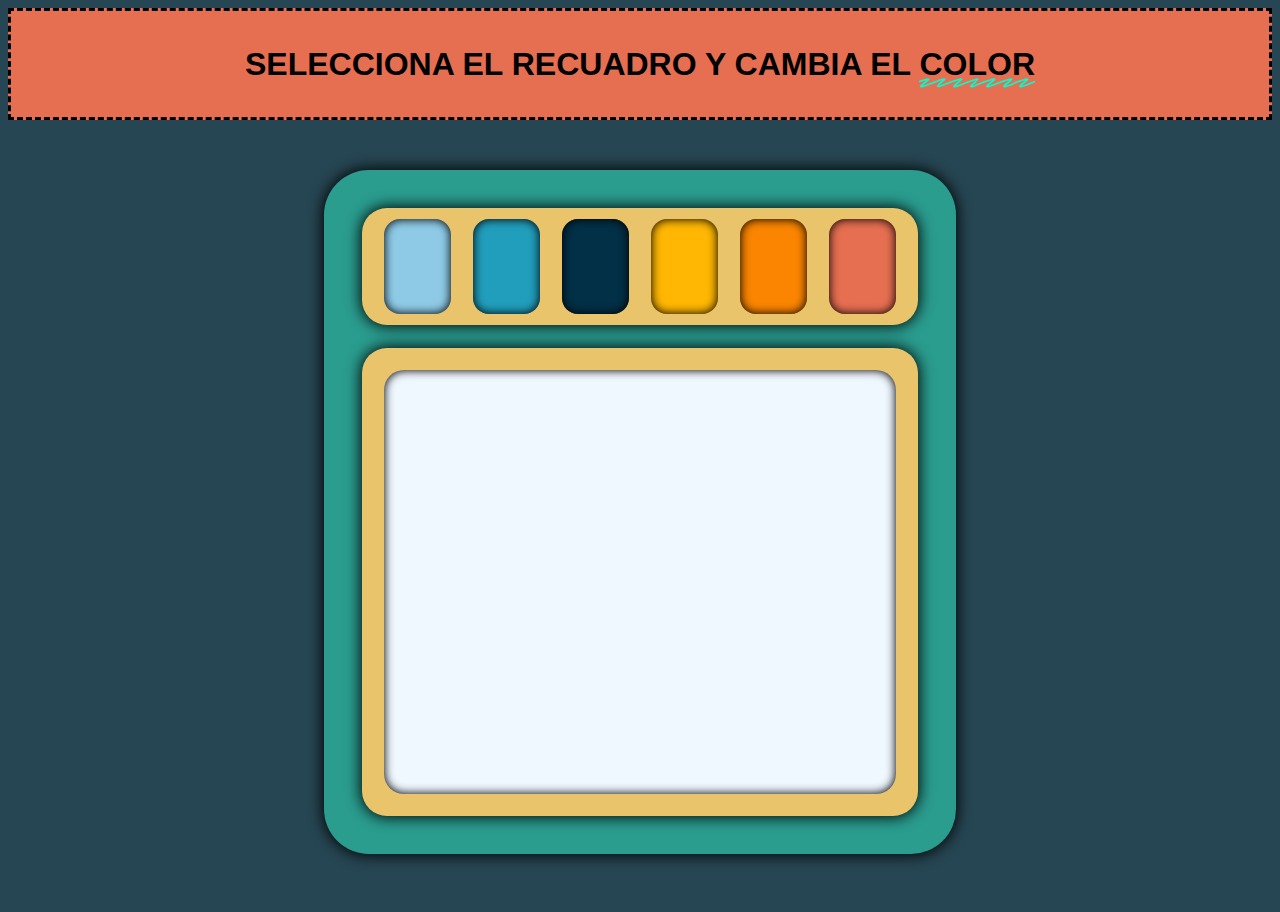
<file: index.html>
<!DOCTYPE html>
<html lang="en">
    <head>
        <meta charset="utf-8">
        <meta name="description" content="cambia el color del fondo">
        <title>ChangeColor</title>
        <link href="CSS/style.css" rel="stylesheet" type="text/css">
        
        <script>
        function CambiarColor(colorseleccionado,aidi){
            var elem = document.getElementById("colorvar");
            elem.style.backgroundColor = colorseleccionado;
            
            
            
            var elem = document.getElementById("color1");
            elem.style.border = "none";
            var elem = document.getElementById("color2");
            elem.style.border = "none";
            var elem = document.getElementById("color3");
            elem.style.border = "none";
            var elem = document.getElementById("color4");
            elem.style.border = "none";
            var elem = document.getElementById("color5");
            elem.style.border = "none";
            var elem = document.getElementById("color6");
            elem.style.border = "none";
            var elem2 = document.getElementById("reset");
            elem2.style.visibility = "visible";
            
            if (aidi == 'reset'){
                var elem2 = document.getElementById(aidi);
                elem2.style.visibility = "hidden";
            }
            else{
                var elem2 = document.getElementById(aidi);
                elem2.style.border = "thick solid";  
            }
            
        }
        </script>
    </head>

    <body>
        <header>
        <p>selecciona el recuadro y cambia el  <span class="fancy">color</span></p>
        </header>
        <div class="main"> 
            <div class="cprincipal">
                <div class="cselector">
                    <button class ="cmuestra" type="button" id="color1" onclick="CambiarColor('#8ECAE6','color1')"></button>
                    <button class ="cmuestra" type="button" id="color2" onclick="CambiarColor('#2193BC','color2')" ></button>
                    <button class ="cmuestra" type="button" id="color3" onclick="CambiarColor('#023047','color3')"></button>
                    <button class ="cmuestra" type="button" id="color4" onclick="CambiarColor('#FFB703','color4')"></button>
                    <button class ="cmuestra" type="button" id="color5" onclick="CambiarColor('#FB8500','color5')"></button>
                    <button class ="cmuestra" type="button" id="color6" onclick="CambiarColor('#E76F51','color6')"></button>
                </div>
                <div class="ccambio">
                    <div id="colorvar">
                    <button id = "reset" type="button" id="reset" onclick="CambiarColor('aliceblue','reset')"> <img src="img/resetimage.png" width="100%"> </button>
                    </div>
                </div>
        </div>
        </div>
    </body>
</html>
</file>
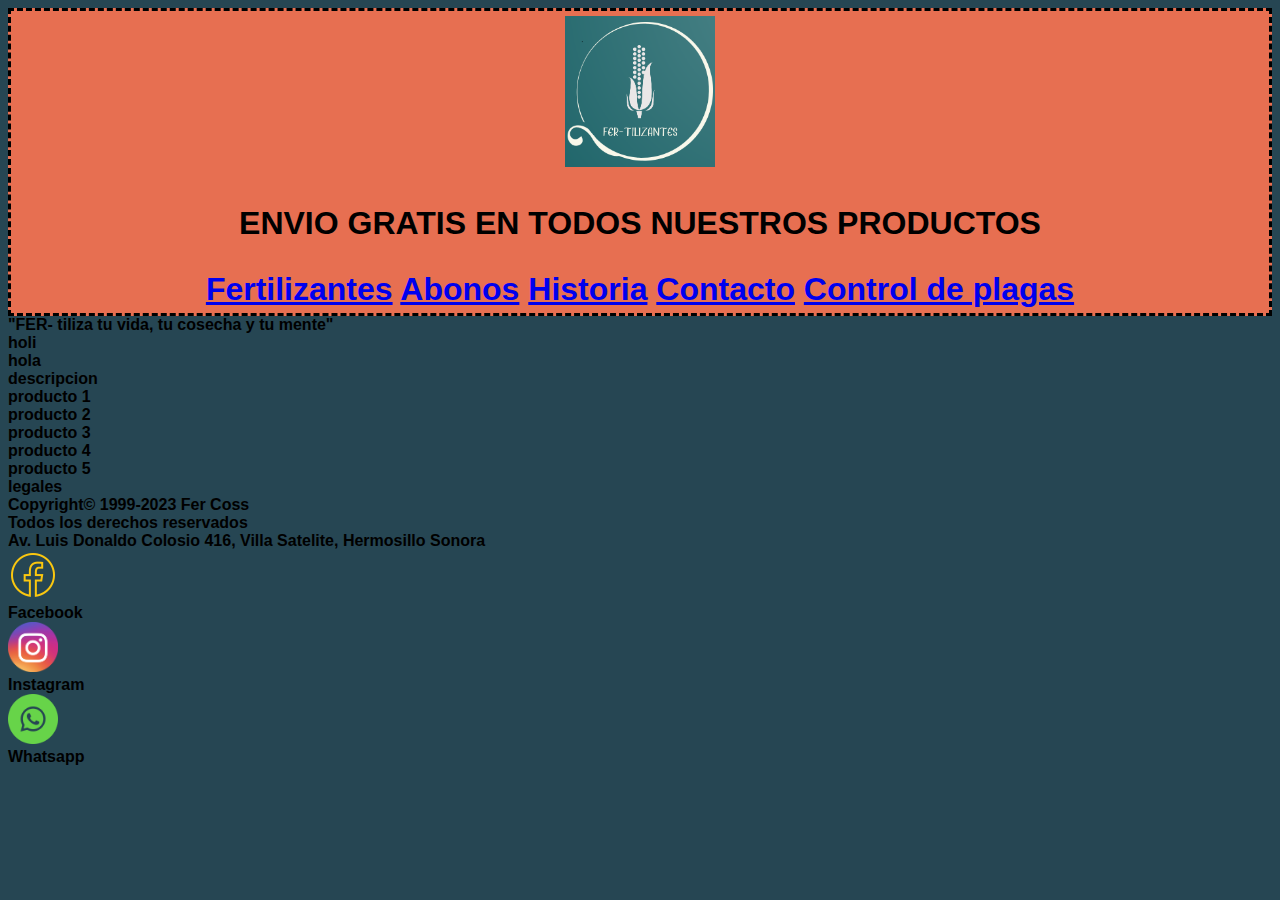
<file: fertilizantes.html>
<!DOCTYPE html>
<html lang="en">
    <head>
        <meta charset="utf-8">
        <meta name="description" content="los mejores fertilizantes del mundo">
        <title>Proyecto Fertilizante</title>
        <link href="CSS/style.css" rel="stylesheet" type="text/css">
    </head>
    
    <body>
        <header>                                <!-- inicio del header -->
            <div id="logobar">
                <a href="index.html"><img src="img/Logo.PNG" alt="logotipo" width="150"></a></div>
            <div id="navbar">
                <div id="promociones"><p>ENVIO GRATIS EN TODOS NUESTROS PRODUCTOS</p></div>
                <div id="botonera">
                    <a href="fertilzantes.html">Fertilizantes</a>
                    <a href="abonos.html">Abonos</a>
                    <a href="historia.html">Historia</a>
                    <a href="contacto.html">Contacto</a>
                    <a href="control.html">Control de plagas</a>
                </div>
            </div>
        </header>
        
        <div class="header2"></div>
        
        <div class="divencabezado">
            <div class="marcoazule">
                <div class="encabezado"> <fp>"FER- tiliza tu vida, tu cosecha y tu mente"</fp>   
                </div> 
            </div> 
        </div>
        
        <div class="divstore"> 
            <div class="marcoazule">
                <div class="div2h7"> <div class="full">
                    <div class="marcoverde" > 
                        <div class="div2">
                            <div class="marcoverde"> <div class="full">
                                <div class="producto">
                                <div class="div2h7"> 
                                    <div class="marcoazule">
                                        holi
                                    </div>
                                <div class="div2h3">
                                    <div class="marcoazule">
                                    hola
                                    </div>
                                </div></div>
                                </div>
                                
                            </div></div>
                        </div>
                        <div class="div2">
                            <div class="marcoverde"> descripcion</div>
                        </div>
                    </div>
                </div></div>
                <div class="div2h3"> <div class="full">
                    <div class="marcoverde">
                        <div class="latest">
                            <div class="full"><div class="marcoverde">producto 1</div></div>
                            <div class="full"><div class="marcoverde">producto 2</div></div>
                            <div class="full"><div class="marcoverde">producto 3</div></div>
                            <div class="full"><div class="marcoverde">producto 4</div></div>
                            <div class="full"><div class="marcoverde">producto 5</div></div>
                        </div>
                    </div>
                </div></div>
                
            </div>
        </div>
        
        <footer>
            <div class="legales">legales</div>
            <div class="contacto">Copyright© 1999-2023 Fer Coss <br/> Todos los derechos reservados<br/> Av. Luis Donaldo Colosio 416, Villa Satelite, Hermosillo Sonora</div>
            <div class="redes">
                <div class="redes2">
                    <div class="circulo"><a href="https://www.facebook.com/" target="_blank"><img src="img/face.png" alt="insta" height="50"></a></div>
                    <div class="redestext">Facebook</div>
                </div>
                <div class="redes2">
                    <div class="circulo"><a href="https://www.instagram.com/" target="_blank"><img src="img/insta.png" alt="insta" height="50"></a></div>
                    <div class="redestext">Instagram</div>
                </div>
                <div class="redes2">
                    <div class="circulo"><a href="https://web.whatsapp.com/" target="_blank"><img src="img/whatsapp.png" alt="insta" height="50"></a></div>
                    <div class="redestext">Whatsapp</div>
                </div>
            </div>
        </footer>
    </body>
    
    
</html>
</file>
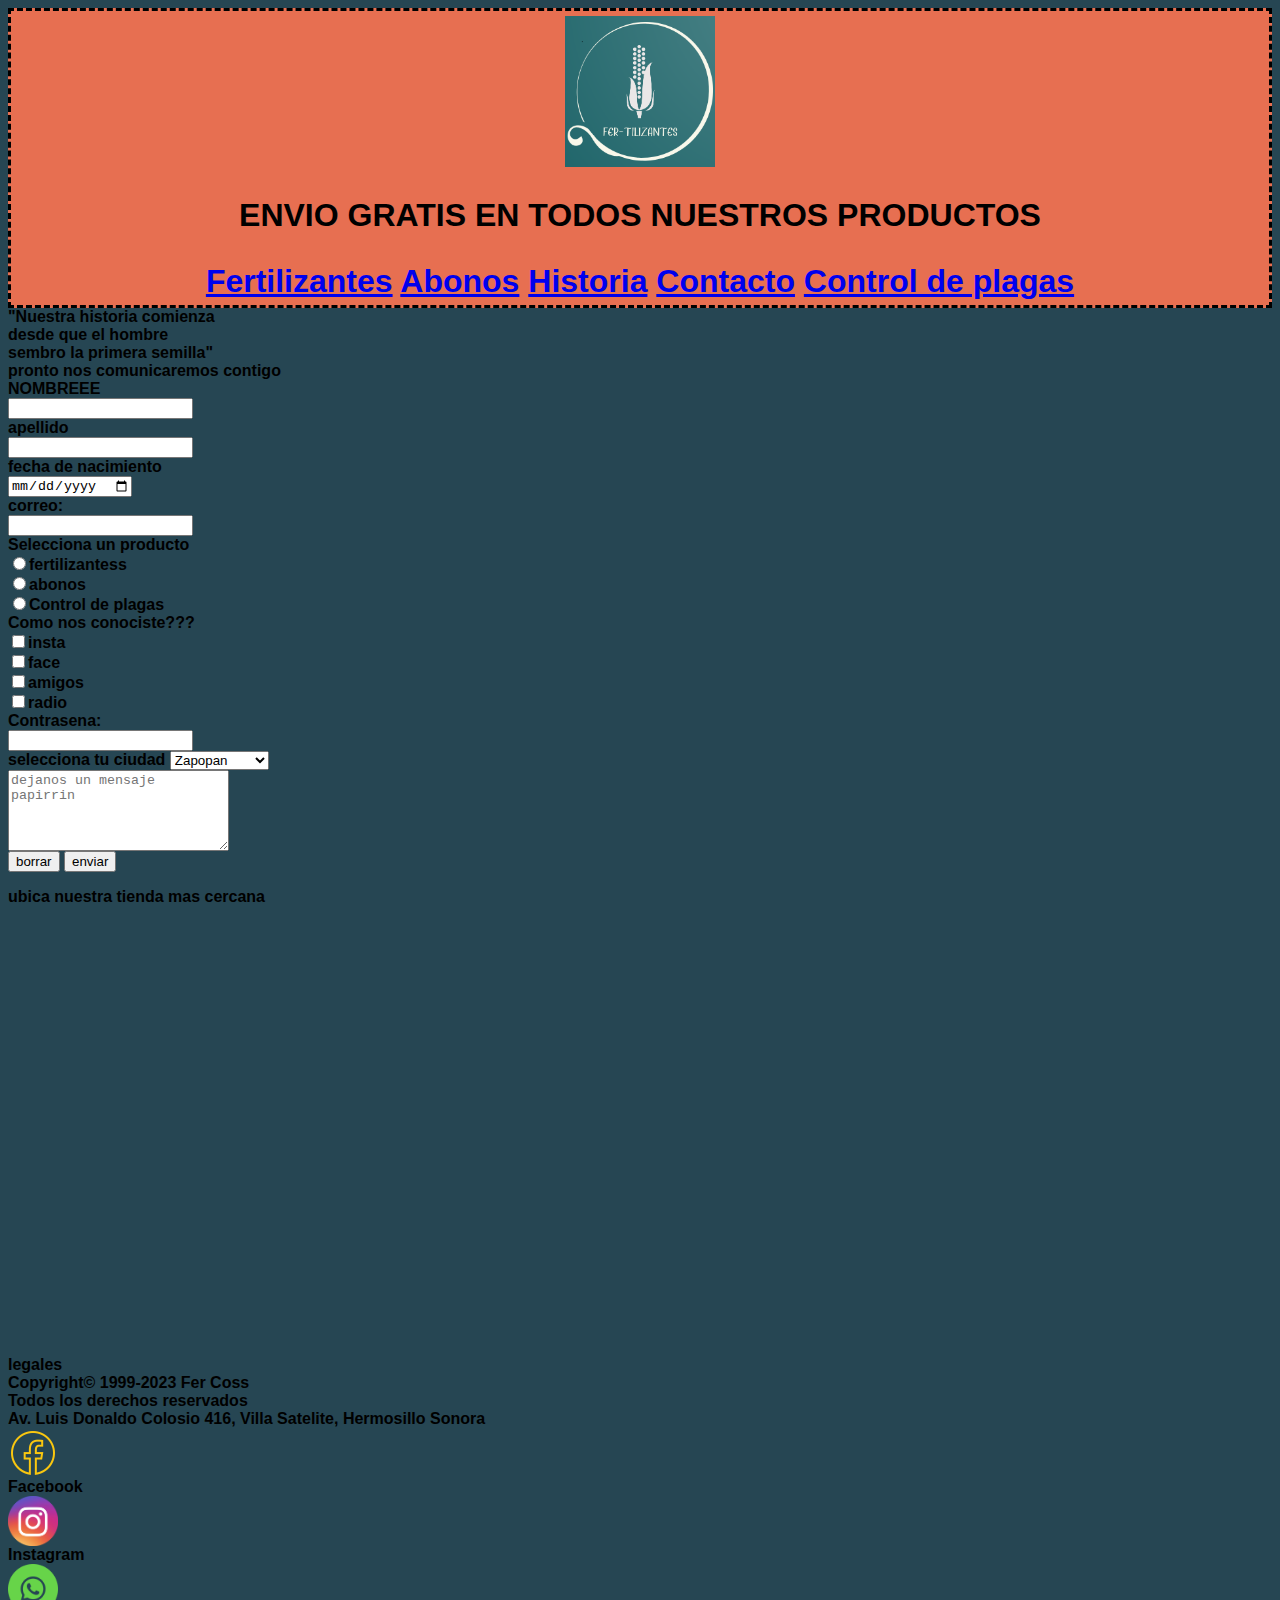
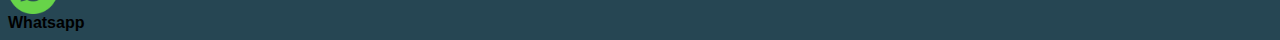
<file: historia.html>
<DOCTYPE html>
<html lang="en">
    <head>
        <meta charset="utf-8">
        <meta name="description" content="los mejores fertilizantes del mundo">
        <title>Proyecto Fertilizante</title>
        <link href="CSS/style.css" rel="stylesheet" type="text/css">
    </head>
    
    <body>
        <header>                                <!-- inicio del header -->
            <div id="logobar">
                <v href="index.html"><img src="img/Logo.PNG" alt="logotipo" width="150"></v></div>
            <div id="navbar">
                <div id="promociones"><p>ENVIO GRATIS EN TODOS NUESTROS PRODUCTOS</p></div>
                <div id="botonera">
                    <a href="fertilizantes.html">Fertilizantes</a>
                    <a href="abonos.html">Abonos</a>
                    <a href="historia.html">Historia</a>
                    <a href="contacto.html">Contacto</a>
                    <a href="contacto.html">Control de plagas</a>
                </div>
            </div>
        </header>
        
        <div class="header2"></div>
        
        <div class="divencabezado">
            <div class="marcoazule">
                <div class="encabezado"> <fp>"Nuestra historia comienza<br/>  desde que el hombre <br/> sembro la primera semilla"</fp>   
                </div> 
            </div> 
        </div>

        
        <div class="div27">
            
            
            <div class="marcoazul"> 
                <div class="marcoverde"> 
                    <div class="div2"> 
                        <div ><t1>pronto nos comunicaremos contigo</t1></div> 
                    </div>
                    <div class="div2"> 
                        <form class="formulario2" action="action.php" method="post" accept-charset="utf-8">
                    
                            <label for="name">NOMBREEE</label><br>
                            <input type="text" name="dataform"><br>

                            <label for="lastname">apellido</label><br>
                            <input type="text" name="dataform"><br>

                            <label for="nacimiento">fecha de nacimiento</label><br>
                            <input type="date" name="fecha" value="fechanacimiento"><br>

                            <label for="correo">correo:</label><br>
                            <input type="email" name="email"><br>

                            <label for="product">Selecciona un producto</label><br>
                            <input type="radio" name="product" value="fer">fertilizantess<br>
                            <input type="radio" name="product" value="abono">abonos<br>
                            <input type="radio" name="product" value="cplagas">Control de plagas<br>

                            <label for="source">Como nos conociste???</label><br>
                            <input type="checkbox" name="cbcontacto" value="instagram">insta <br>
                            <input type="checkbox" name="cbcontacto" value="facebook">face <br>
                            <input type="checkbox" name="cbcontacto" value="amigos">amigos <br>
                            <input type="checkbox" name="cbcontacto" value="radio">radio <br>

                            <label for="pass">Contrasena:</label><br>
                            <input type="password" name="pass"><br>

                            <label for="ciudad">selecciona tu ciudad</label>
                            <select name="ubicacion">
                                <option value="zapopan">Zapopan</option>
                                <option value="guadalajara">Guadalajara</option>
                                <option value="tonala">Tonala</option>
                                <option value="tlaquepaque">tlaquepulque</option>
                                <option value="tlajomulco">tlajoyork</option>
                            </select><br>

                            <textarea name="mensaje" rows="5" cols="25" placeholder="dejanos un mensaje papirrin"></textarea><br>

                            <input class="boton1" type="reset" value="borrar">
                            <input class="boton1" type="submit" value="enviar"><br>
                    
                        </form>
                    </div>
                </div> 
            </div> 
        </div>
        
        <div class="div23"> 
            <div class="marcoazul">
                <div class="div2h"> 
                    <div class="fix">
                        <div>
                            <div class="marcoverde"> <t1>ubica nuestra tienda mas cercana</t1></div>
                        </div>
                    </div>
                <div class="div2h">
                    
                
                <div class="marcoverde">
                <div><iframe src="https://www.google.com/maps/embed?pb=!1m18!1m12!1m3!1d3732.8770638455812!2d 103.38843206132958!3d20.674579933027637!2m3!1f0!2f0!3f0!3m2!1i1024!2i768!4f13.1!3m3!1m2!1s0x8428b1fb67ef00ad%3A0x565792d14c620e!2sGlorieta%20de%20La%20Minerva!5e0!3m2!1ses-419!2smx!4v1690659124611!5m2!1ses-419!2smx" width="600" height="450" style="border:0;" allowfullscreen="" loading="lazy" referrerpolicy="no-referrer-when-downgrade">
                </iframe>
                </div>
                
            </div> </div></div>
        </div></div>

        <footer>
            <div class="legales">legales</div>
            <div class="contacto">Copyright© 1999-2023 Fer Coss <br/> Todos los derechos reservados<br/> Av. Luis Donaldo Colosio 416, Villa Satelite, Hermosillo Sonora</div>
            <div class="redes">
                <div class="redes2">
                    <div class="circulo"><a href="https://www.facebook.com/" target="_blank"><img src="img/face.png" alt="insta" height="50"></a></div>
                    <div class="redestext">Facebook</div>
                </div>
                <div class="redes2">
                    <div class="circulo"><a href="https://www.instagram.com/" target="_blank"><img src="img/insta.png" alt="insta" height="50"></a></div>
                    <div class="redestext">Instagram</div>
                </div>
                <div class="redes2">
                    <div class="circulo"><a href="https://web.whatsapp.com/" target="_blank"><img src="img/whatsapp.png" alt="insta" height="50"></a></div>
                    <div class="redestext">Whatsapp</div>
                </div>
            </div>
        </footer>
    </body>
    
    
</html>
</file>
<file: CSS/style.css>
body {

  font-family: 'Work Sans', sans-serif;
  font-weight: 800;
background: rgb(38,70,83)
}

p {
  font-size: 100%;
  text-transform: uppercase;
  text-align: center;
  line-height: 1;
}

.fancy {
  position: relative;
  white-space: nowrap;
  &:after {
    --deco-height: 0.3125em;
    content: "";
    position: absolute;
    left: 0;
    right: 0;
    bottom: calc(var(--deco-height) * -0.625);
    height: var(--deco-height);
    background-image: url("data:image/svg+xml,%3Csvg width='100' height='64' fill='none' xmlns='http://www.w3.org/2000/svg'%3E%3Cg clip-path='url(%23a)'%3E%3Cpath d='M-17 30.5C-1 22 72-4 54 13 37.9 28.2-2.5 57.5 16 55.5s72-29 104-40' stroke='%2300FDCF' stroke-width='10'/%3E%3C/g%3E%3Cdefs%3E%3CclipPath id='a'%3E%3Cpath fill='%23fff' d='M0 0h100v64H0z'/%3E%3C/clipPath%3E%3C/defs%3E%3C/svg%3E%0A");
    background-size: auto 100%;
    background-repeat: round;
    background-position: 0em;
  }
}
header{
    background-color: rgb(231,111,81);
    width: 100%;
    height: auto;
    color: black;
    text-align: center;
    font-family: sans-serif;
    font-size: 200%;
    box-sizing: border-box;
    padding: 5px;
    text-shadow: 1px 1px 4px 100 black;
    border: dashed;
    border-color: black;
}
.main{
    width: 100%;
    height: 76vh;
    background-color: rgb(38,70,83);
    display: flex;
    justify-content: space-around;
    align-items: center;
    padding-top: 50px;
    padding-bottom: 50px;
    
}
.cprincipal{
    background-color: rgb(42,157,143);
    width: 50%;
    height: 100%;
    display: flex;
    flex-flow: column;
    justify-content: space-around;
    
    box-sizing: border-box;
    padding: 3%;
    border-radius: 45px;
    box-shadow: 0px 0px 15px 1px black;
    
    
    
    
}
.cselector{
    position: relative;
    width: 100%;
    height: 20%;
    display: flex;
    flex-direction: row;
    justify-content: space-around;
    align-items: center;
    margin-bottom: 2%;
    padding: 2%;
}
.ccambio{
    position: relative;
    float: left;
    width: 100%;
    height: 80%;
    margin-top: 2%;
    padding: 4%;
    box-sizing: border-box;
    
}
.cselector,.ccambio{
    background-color: rgb(233,196,106);
    box-sizing: border-box;
    box-shadow: 0px 0px 15px 1px black;
    border-radius: 25px;
    
    
}

.cmuestra{
    background-color: rgb(244,162,97);
    position: relative;
    float: left;
    width: 16.66%;
    height: 100%;
    
    box-sizing: border-box;
    padding: 2%;
    border-radius: 16px;
    margin: 2%;
    box-shadow: inset 0px 0px 10px 0.5px black;
    
    border: none;
}
#colorvar{
    box-shadow: inset 0px 0px 10px 0.5px black;
    width: 100%;
    height: 100%;
    box-sizing: content-box;
    border-radius: 20px;
    background-color: aliceblue;
}
#reset{
    width: 10%;
    height: 18%;
    position: absolute;
    bottom: 9%;
    right: 5%;
    border-radius: 30px;
    border: none;
    background-color: lightgray;
    opacity: 75%;
    visibility: hidden;
}
#color1{
    background-color: rgb(142,202,230);
}
#color2{
    background-color: rgb(33,158,188);
}
#color3{
    background-color: rgb(2,48,71);
}
#color4{
    background-color: rgb(255,183,3);
}
#color5{
    background-color: rgb(251,133,0);
}
#color6{
    background-color: rgb(231,111,81);
}
#colorvar{
    background-color: ;
}
</file>
